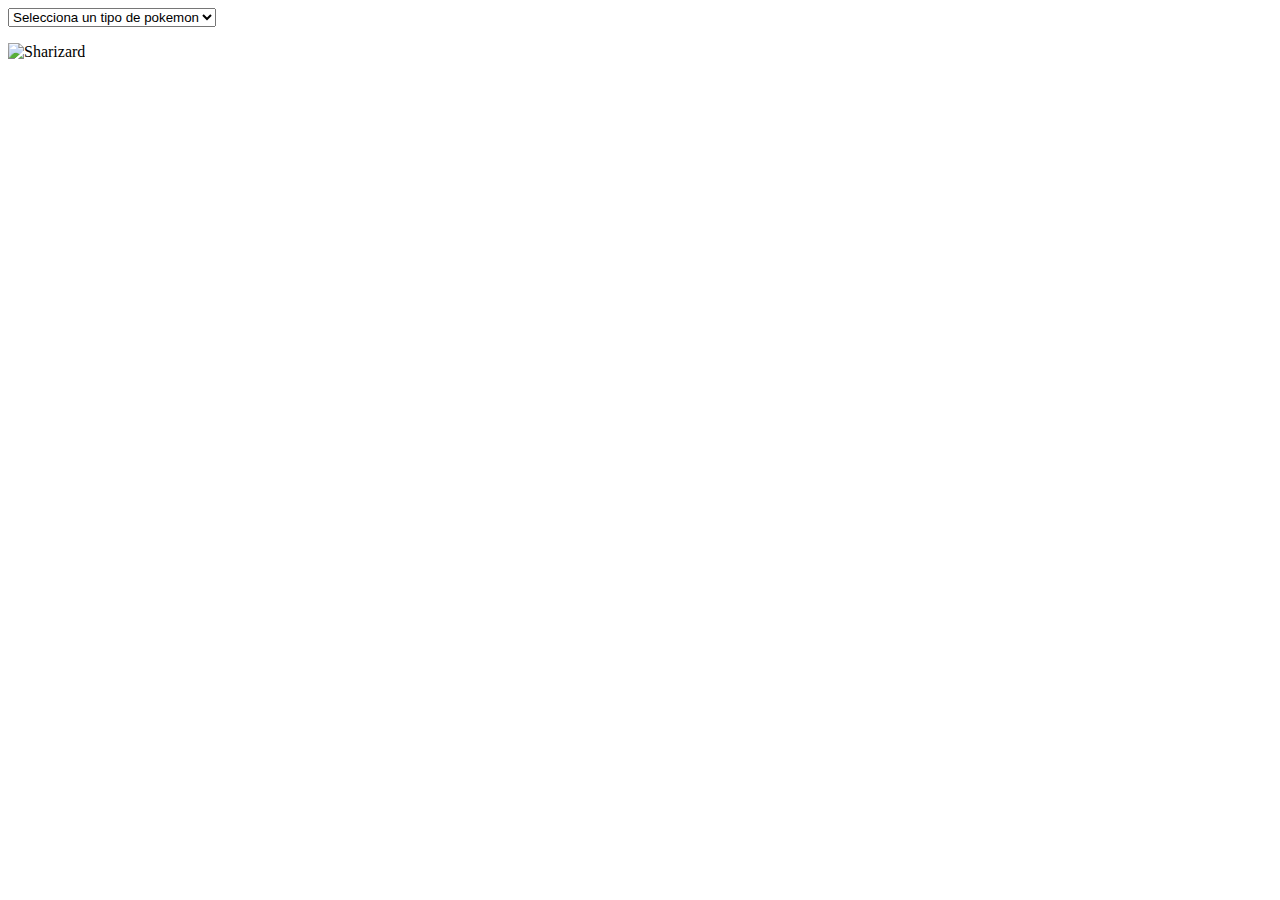
<file: src/main/resources/templates/Index.html>
<html xmlns:th="http://www.thymeleaf.org"
      xmlns:layout="http://www.ultra.net.nz/thyemeleaf/layout"
      layout:decorate = ~{layout}>


    <body >
        <div layout:fragment = "content">
            <div class="principal">
                <div class="centro">
                    <form>
                        <select name="tipo" id="tipo"  onchange="redirigirPorTipo()" class="form-select">
                            <option id="select" class= "text-capitalize" value="">Selecciona un tipo de pokemon</option>
                            <option  class= "text-capitalize" th:each="tipo, iterStat : ${tipos}" th:value="${iterStat.index + 1}" th:text="${tipo.name}"></option>
                        </select>  
                    </form>    
                    <img th:src="@{shari.png}" alt="Sharizard" class="Sharizard">

                </div>
            </div>
        </div>
    </body>
</html>

<script>
    function redirigirPorTipo() {
        const select = document.getElementById("tipo");
        const id = select.value;
        if (id) {
            window.location.href = "/Pokemones/tipo/" + id;
        }
    }
</script>
</file>
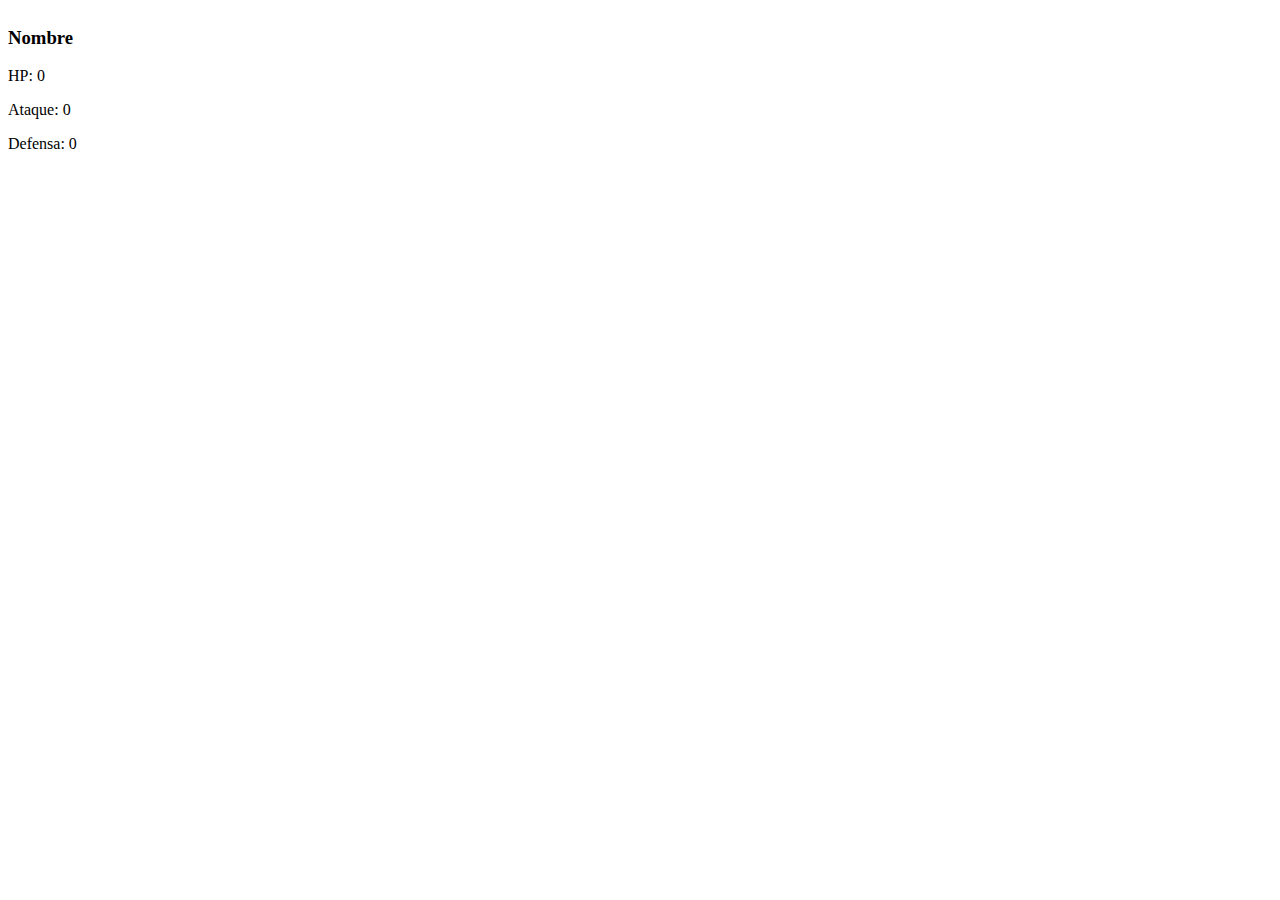
<file: src/main/resources/templates/PokeBusqueda.html>
<html xmlns:th="http://www.thymeleaf.org"
      xmlns:layout="http://www.ultra.net.nz/thyemeleaf/layout"
      layout:decorate = ~{layout}>

    <body>
        <div layout:fragment = "content">
            <div class="grid">
                <div class="card" th:each="p : ${pokemones}">
                    <img th:src="${p.imagen}" th:alt="${p.nombre}" />
                    <h3 th:text="${p.nombre}">Nombre</h3>
                    <p>HP: <span th:text="${p.hp}">0</span></p>
                    <p>Ataque: <span th:text="${p.ataque}">0</span></p>
                    <p>Defensa: <span th:text="${p.defensa}">0</span></p>
                </div>
            </div>
        </div>

    </body>
</html>
</file>
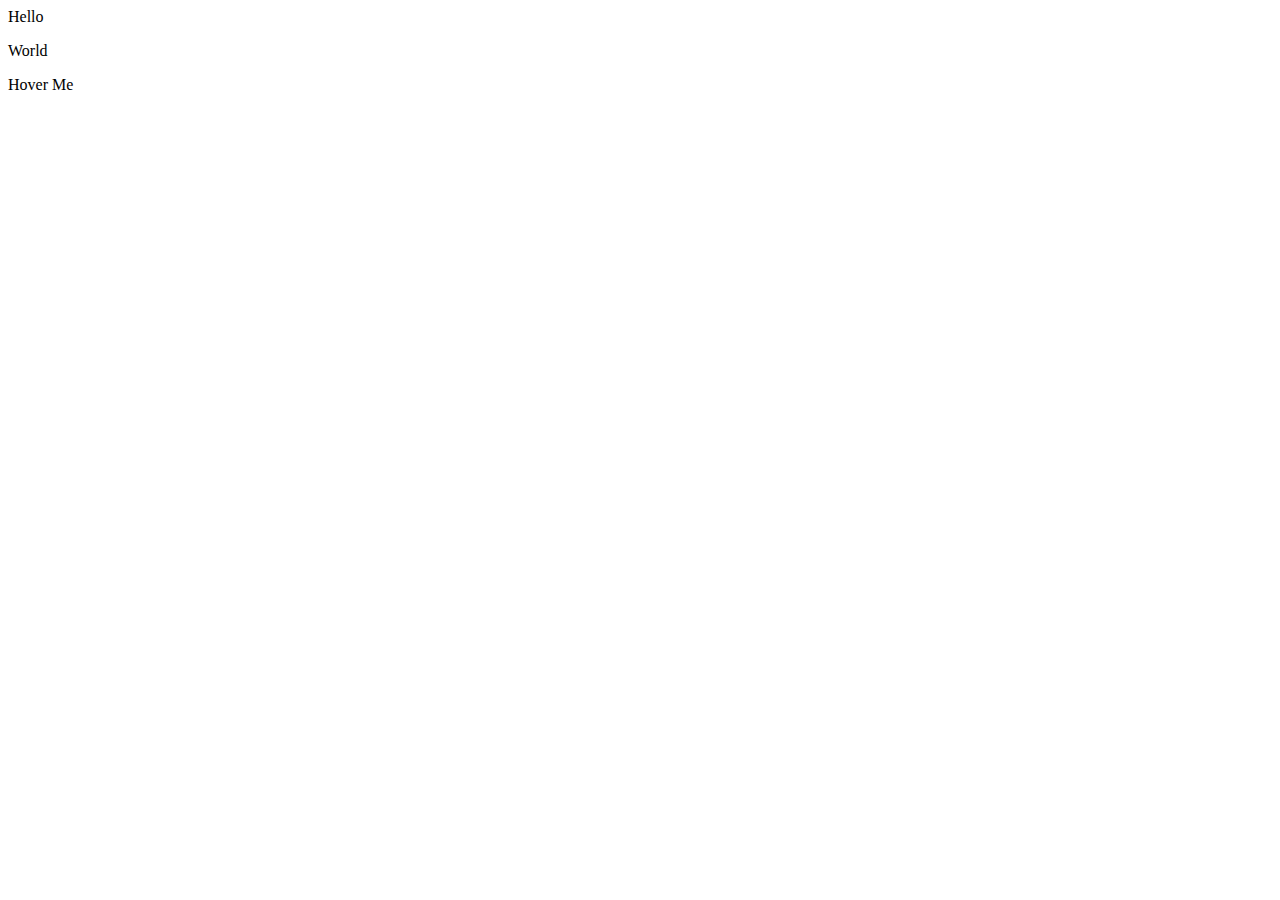
<file: src/main/resources/templates/PokeDetails.html>
<html xmlns:th="http://www.thymeleaf.org"
      xmlns:layout="http://www.ultra.net.nz/thyemeleaf/layout"
      layout:decorate = ~{layout}>

    <body>
        <div classlayout:fragment="content">
            <div class="book">
                <p class="text">Hello</p>
                <div class="inner">
                    <p class="text">World</p>
                </div>
                <div class="cover">
                    <p class="text">Hover Me</p>
                </div>
            </div>
        </div>
    </body>
</html>
</file>
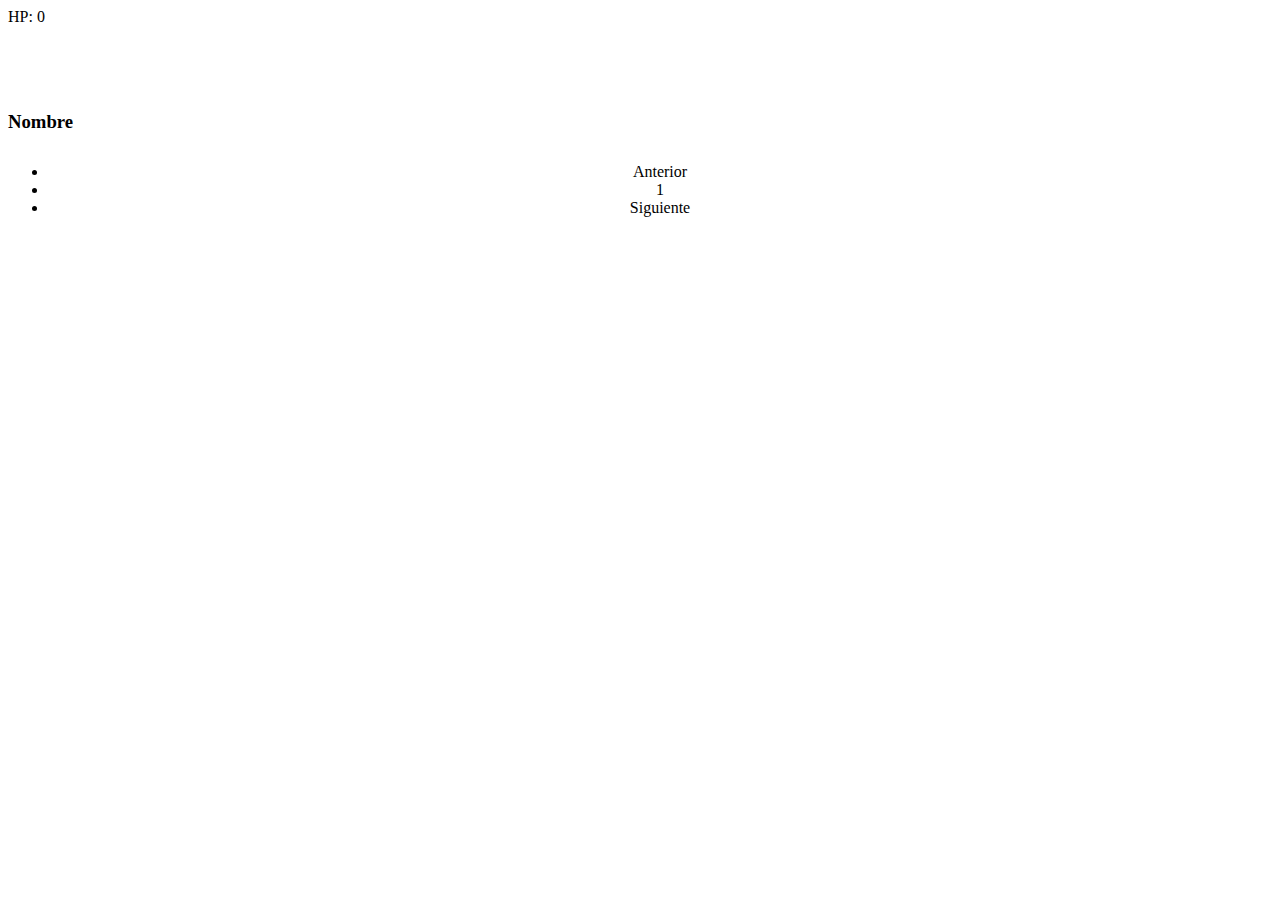
<file: src/main/resources/templates/PokeTipo1.html>
<html xmlns:th="http://www.thymeleaf.org"
      xmlns:layout="http://www.ultra.net.nz/thyemeleaf/layout"
      layout:decorate = ~{layout}>

    <body>
        <div layout:fragment = "content">
            <div class="grid">
                <!--                <a class="card" th:each="p : ${pokemones}" th:href="@{/Pokemones/PokeDetails}">
                                    <img th:src="${p.imagen}" th:alt="${p.nombre}" />
                                    <h3 class= "text-capitalize" th:text="${p.nombre}">Nombre</h3>
                                    <p><i class="bi bi-heart-fill" style="color: red"></i> HP: <span th:text="${p.hp}">0</span></p>
                                    <p><span class="material-symbols-outlined">
                                            swords
                                        </span> Ataque: <span th:text="${p.ataque}"></span></p>
                                    <p><i class="bi bi-shield-shaded" style="color: black"></i> Defensa: <span th:text="${p.defensa}">0</span></p>
                                </a>-->

                <div class="card" th:each="p : ${pokemones}">
                    <div class="book">
                        <p class="text">
                            <i class="bi bi-heart-fill" style="color: red"></i> HP: <span th:text="${p.hp}">0</span>
                        </p>
                        <div class="inner">
                            <p class="text"><img th:src="${p.imagen}" th:alt="${p.nombre}" /></p>
                        </div>
                        <div class="cover">
                            <p class="text"><img th:src="${p.imagen}" th:alt="${p.nombre}" />

                        </div>
                    </div>
                    <br>
                    <h3 class="text-capitalize" th:text="${p.nombre}">Nombre</h3>
                </div>

            </div>   










            <div class="paginacion" style="text-align: center; margin-top: 30px;">
                <ul class="pagination justify-content-center">
                    <li class="page-item" th:classappend="${currentPage == 1} ? 'disabled'">
                        <a class="page-link" th:href="@{'/Pokemones/tipo/' + ${tipoId} + '?page=' + ${currentPage - 1} }">Anterior</a>
                    </li>
                    <li class="page-item" th:each="i : ${#numbers.sequence(1, totalPages)}"
                        th:classappend="${i == currentPage} ? 'active'">
                        <a class="page-link" 
                           th:href="@{'/Pokemones/tipo/' + ${tipoId} + '?page=' + ${i}}" 
                           th:text="${i}">1</a>
                    </li>

                    <li class="page-item" th:classappend="${currentPage == totalPages} ? 'disabled'">
                        <a class="page-link" th:href="@{'/Pokemones/tipo/' + ${tipoId} + '?page=' + ${currentPage + 1}}">Siguiente</a>
                    </li>
                </ul>
            </div>
        </div>





    </body>
</html>
</file>
